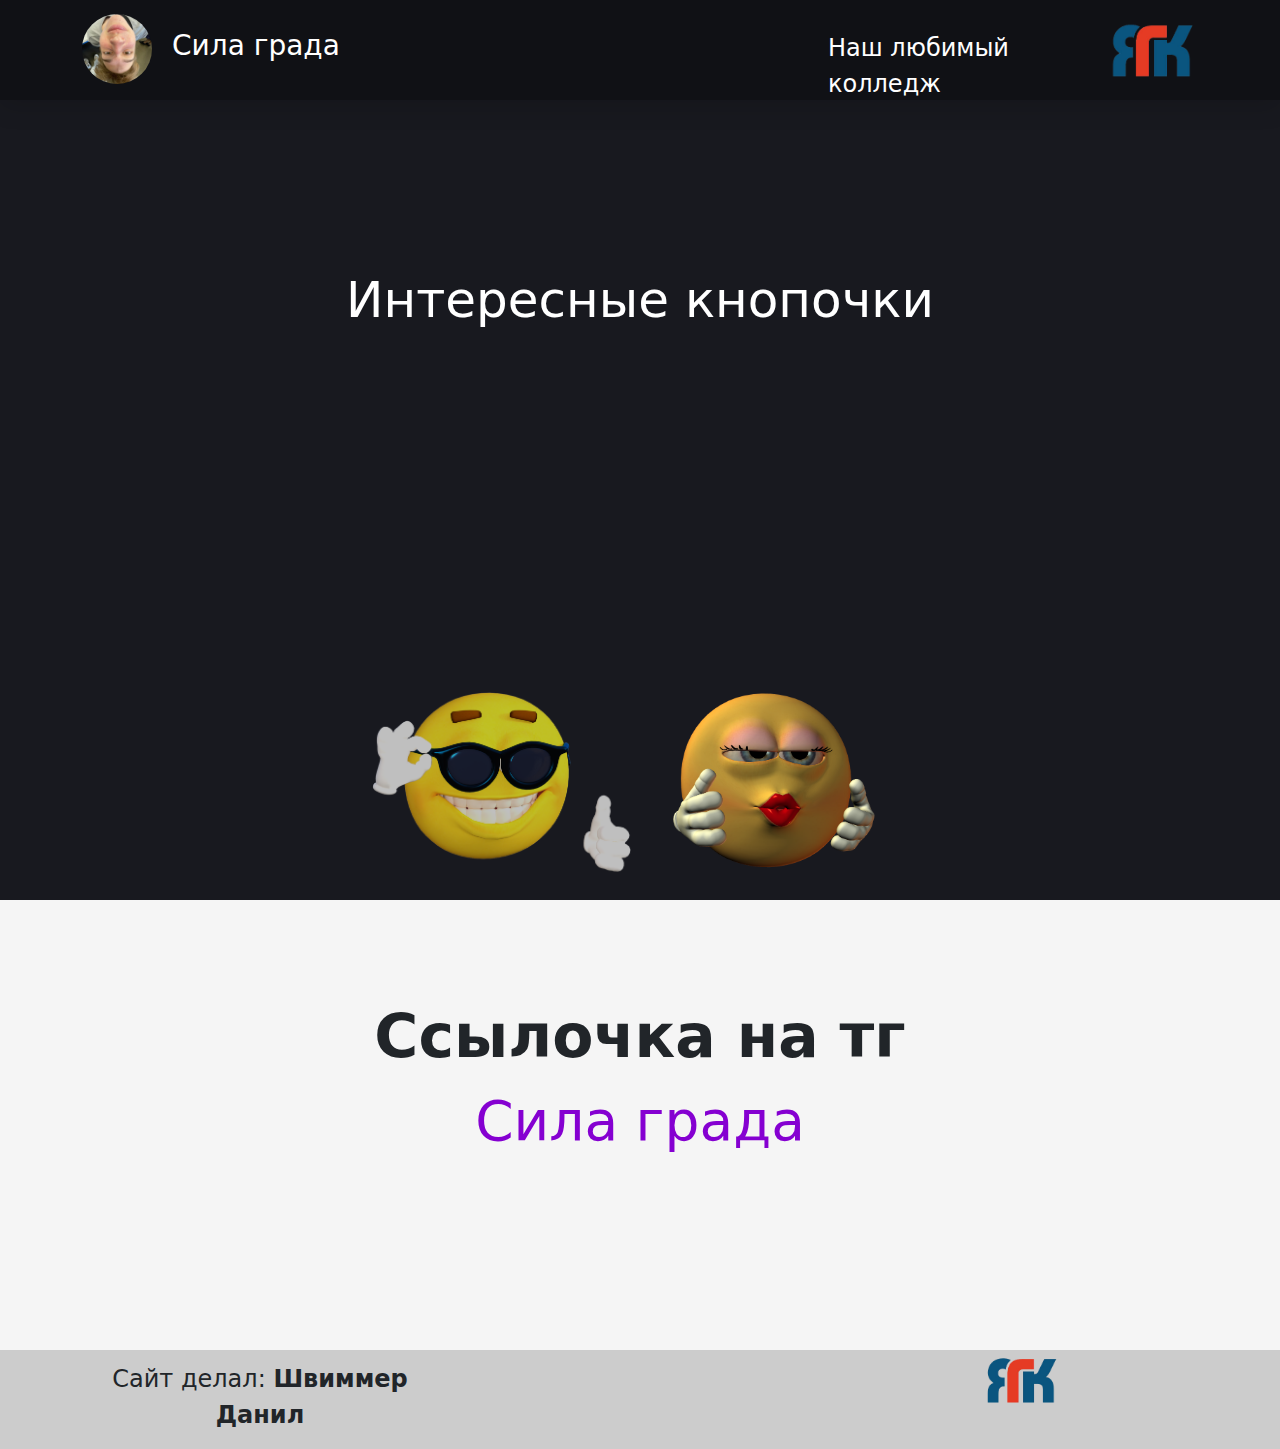
<file: index.html>
<!DOCTYPE html>
<html lang="ru">
<head>
	<meta charset="UTF-8">
	<title>Сила града</title>
	<link rel="stylesheet" href="https://cdn.jsdelivr.net/npm/bootstrap@5.3.2/dist/css/bootstrap.min.css">
	<link rel="stylesheet" href="css/style.css">
	<style>
		.smile img{
			padding-right: 30px;
		}
	</style>
</head>
<body>
	<section class="bgb">
		<header>
			<div class="container">
				<div class="logo">
					<img src="img/logo.jpg" alt="logo">
					<span>Сила града</span>
				</div>
				<div class="college">
					<span>Наш любимый колледж</span>
					<a href="https://ygk.edu.yar.ru/"><img src="img/logoyagk.png" alt=""></a>
				</div>
			</div>
		</header>
		<div class="container">
			<div class="row">
				<div class="button">
					<h1>Интересные <div class="anim">кнопочки</div></h1>
					<iframe width="110" height="200" src="https://www.myinstants.com/instant/s-kh-li-tisha-takaia-10847/embed/" frameborder="0" scrolling="no"></iframe>
					<iframe width="110" height="200" src="https://www.myinstants.com/instant/ia-grazhdanskii-ia-grazhdanskii-80672/embed/" frameborder="0" scrolling="no"></iframe>
					<iframe width="110" height="200" src="https://www.myinstants.com/instant/deg-deg-44362/embed/" frameborder="0" scrolling="no"></iframe>
					<iframe width="110" height="200" src="https://www.myinstants.com/instant/meme/embed/" frameborder="0" scrolling="no"></iframe>
					<iframe width="110" height="200" src="https://www.myinstants.com/instant/whatsapp-bass-boosted-69954/embed/" frameborder="0" scrolling="no"></iframe>
					<div class="closer"></div>
				</div>
			</div>
			<div class="row">
				<div class="smile">
					<a href="second.html"><img src="img/smile.png" alt=""></a>
					<a href="woman.html"><img src="img/woman.png" alt=""></a>
				</div>
			</div>
		</div>
	</section>
	<section class="bgl">
		<div class="site">
			<h2>Ссылочка на тг</h2>
			<div class="src">
				<a href="https://t.me/sila_grada">Сила града</a>
			</div>
		</div>
	</section>
	<footer class="footer">
		<div class="container">
			<div class="row">
				<div class="col-lg-4">
					<p class="footertext">Сайт делал: <strong>Швиммер Данил</strong></p>
				</div>
				<div class="offset-lg-4 col-lg-4">
					<div class="footerlogo">
						<a href="https://ygk.edu.yar.ru/"><img src="img/logoyagk.png" alt=""></a>
					</div>
				</div>
			</div>
		</div>
	</footer>
</body>
</html>
</file>
<file: css/style.css>
/*section{
	height: 100vh;
}*/
header {
  height: 100px;
  background: rgba(0, 0, 0, 0.3);
  -webkit-box-shadow: 0 5px 25px rgba(0, 0, 0, 0.15);
  box-shadow: 0 5px 25px rgba(0, 0, 0, 0.15);
}
.bgl {
  height: 50vh;
  background: #f5f5f5;
}
.bglb {
  height: 950px;
  background: #f5f5f5;
}
.bgb {
  height: 100vh;
  background: #18191f;
}
.bgbig {
  background: #18191f;
  height: 120rem;
}
.header {
  text-align: center;
  padding-top: 40px;
  padding-bottom: 40px;
  font-size: 43px;
  font-weight: bold;
}
.header-light {
  color: #fff;
}
.button {
  margin-top: 170px;
  text-align: center;
  /*iframe{
		transition: 0.2s;
	}
	iframe:hover{
		transform: scaleX(1.3);
	}*/
}
.button h1 {
  padding-bottom: 40px;
  color: #fff;
  font-size: 50px;
}
.site h2 {
  padding-top: 100px;
  text-align: center;
  font-size: 60px;
  font-weight: 800;
}
.src {
  text-align: center;
  font-size: 55px;
}
.src a {
  text-decoration: none;
  font-weight: 200;
  color: #8500D1;
  transition: 0.2s;
}
.src a:hover {
  font-size: 70px;
  color: #620497;
  font-weight: 400;
}
.closer {
  display: inline-block;
  width: 100%;
  height: 100px;
  background: #18191f;
  transform: translateY(-110px);
}
.smile {
  padding-top: 0px;
  text-align: center;
}
.smile img {
  height: 180px;
  padding-right: 30px;
  transition: 0.2s;
}
.smile img:hover {
  transform: scaleX(1.4);
}
.logo {
  display: inline-block;
  min-height: 100px;
  min-width: 460px;
  position: relative;
}
.logo img {
  transform: translateY(20%);
  height: 70px;
  border-radius: 50%;
}
.logo span {
  position: absolute;
  top: 25%;
  padding-left: 20px;
  font-size: 28px;
  color: #fff;
}
.college {
  min-height: 100px;
  float: right;
  position: relative;
}
.college span {
  min-width: 300px;
  position: absolute;
  right: 70px;
  top: 30%;
  font-size: 24px;
  color: #fff;
}
.college img {
  transform: translateY(15px);
  height: 70px;
}
.back-btn {
  text-align: center;
  padding-top: 110px;
}
.back-btn input {
  font-size: 30px;
  color: #fff;
  border: 0;
  border-radius: 7px;
  padding: 10px 60px;
  background: #8500D1;
  transition: 0.2s;
}
.back-btn input:hover {
  background: #620497;
}
/*.backbtn{
	text-align: center;
	text-decoration: none;
	h2{
		padding-top: 160px;
		font-size: 40px;
		color: #8500D1;
	}
}*/
.collage {
  display: inline-block;
  text-align: center;
  padding-top: 30px;
}
.collage img {
  width: 90%;
}
.minicollage {
  text-align: center;
  /*img:hover{
		transform: scale(1.8)
	}*/
}
.minicollage img {
  padding: 0;
  margin: 0;
  height: 280px;
  transition: 0.2s;
}
.menu h2 {
  padding-top: 26px;
  text-align: center;
  font-size: 55px;
  font-weight: bold;
}
.media {
  margin-top: 50px;
}
.medialogo img {
  display: block;
  position: absolute;
  /*object-fit: cover;*/
  height: 100px;
  width: 100px;
  border-radius: 40px;
}
.mediatext {
  position: relative;
  top: 15px;
}
.mediatext p {
  margin-left: 120px;
  font-size: 20px;
}
.mediatext h3 {
  margin-left: 120px;
}
.biobtn {
  float: right;
  transform: translateY(-70px);
  font-size: 20px;
  color: #fff;
  border: 0;
  border-radius: 7px;
  padding: 5px 30px;
  background: #8500D1;
  transition: 0.2s;
}
.biobtn:hover {
  background: #620497;
}
.modal {
  display: none;
  position: fixed;
  left: 0;
  right: 0;
  bottom: 0;
  top: 0;
  width: 100%;
  height: 100%;
  z-index: 9;
  background-color: rgba(0, 0, 0, 0.5);
}
.sliderimg {
  text-align: center;
  margin-left: auto;
  margin-right: auto;
  width: 412px;
}
.popup-form {
  margin-top: 30px;
  padding: 0;
  text-align: justify;
}
.popup-img {
  text-align: center;
}
.popup-img img {
  height: 550px;
}
.popup-close {
  position: absolute;
  top: -25px;
  right: -20px;
  width: 20px;
  text-align: center;
  border: none;
  background-color: transparent;
  font-size: 40px;
  color: #ffffff;
}
.popup-content {
  position: fixed;
  text-align: center;
  left: 50%;
  top: 3%;
  transform: translateX(-50%);
  background-color: #ffffff;
  padding: 40px 70px;
}
.popup-header {
  font-weight: bold;
}
.video {
  text-align: center;
}
.video video {
  height: 530px;
  border-radius: 10px;
}
.footer {
  background: rgba(0, 0, 0, 0.2);
}
.footerlogo {
  text-align: center;
}
.footerlogo img {
  height: 60px;
}
.footertext {
  font-size: 24px;
  text-align: center;
  padding-top: 11px;
}
.fonwoman {
  background: #18191f;
  padding-bottom: 60px;
}
.fonwomanlight {
  background: #f5f5f5;
}
.womanheader {
  text-align: center;
  font-size: 46px;
  padding: 50px 0;
}
.womanbtn {
  text-align: center;
  padding-bottom: 160px;
}
.womanbtn button {
  background: #F1DBEE;
  box-shadow: 4px 4px 8px 0px rgba(34, 60, 80, 0.2);
}
.womanbtn button:hover {
  background: #F2B4EA;
}
.biowomanlogo img {
  padding: 20px;
  height: 290px;
  width: 290px;
  border-radius: 50%;
  object-fit: cover;
}
@media (max-width: 1199px) {
  section {
    height: 140vh;
  }
  .minicollage img {
    height: 202.5px;
  }
  /*.sliderimg{
		position: relative;
		left: 0;
		width: 412px;
	}*/
}
.auto h2 {
  padding: 50px 0;
}
.auto-block {
  background: rgba(0, 0, 0, 0.15);
  border-radius: 15px;
  margin-bottom: 30px;
}
.auto-block p {
  width: 600px;
  display: inline-block;
  padding-top: 40px;
  padding-left: 40px;
  padding-bottom: 40px;
  font-size: 20px;
  vertical-align: top;
}
.auto-block img {
  width: 620px;
  vertical-align: bottom;
  padding-bottom: 40px;
  padding-top: 40px;
}
.toggle-master {
  display: flex;
  flex-direction: column;
  align-items: center;
  justify-content: center;
  height: 100vh;
  overflow: hidden;
  margin: 0;
}
.toggle-container {
  display: flex;
  align-items: center;
  margin: 10px 0;
  width: 220px;
}
.toggle {
  visibility: hidden;
}
.label {
  position: relative;
  background-color: #d0d0d0;
  border-radius: 50px;
  cursor: pointer;
  display: inline-block;
  margin: 0 15px 0;
  width: 80px;
  height: 40px;
}
.toggle:checked + .label {
  background-color: #8e44ad;
}
.ball {
  background: #fff;
  height: 34px;
  width: 34px;
  border-radius: 50%;
  position: absolute;
  top: 3px;
  left: 3px;
  align-items: center;
  justify-content: center;
  animation: slideOff 0.3s linear forwards;
}
.toggle:checked + .label .ball {
  animation: slideOn 0.3s linear forwards;
}
@keyframes slideOn {
  0% {
    transform: translateX(0) scale(1);
  }
  50% {
    transform: translateX(20px) scale(1.2);
  }
  100% {
    transform: translateX(40px) scale(1);
  }
}
@keyframes slideOff {
  0% {
    transform: translateX(40px) scale(1);
  }
  50% {
    transform: translateX(20px) scale(1.2);
  }
  100% {
    transform: translateX(0) scale(1);
  }
}
@media (max-width: 991px) {
  .button iframe {
    display: none !important;
  }
  .minicollage img {
    height: 301px;
  }
  .mediatext p {
    width: 400px;
  }
}
@media (max-width: 767px) {
  .college {
    display: none;
  }
}
/*Анимация заголовка меню*/
span[class^="l"] {
  transition: all 0.3s ease-in-out;
}
.l1 {
  animation: 2.4s letter ease-in-out infinite;
}
.l2 {
  animation: 2.4s letter ease-in-out infinite;
  animation-delay: 0.2s;
}
.l3 {
  animation: 2.4s letter ease-in-out infinite;
  animation-delay: 0.4s;
}
.l4 {
  animation: 2.4s letter ease-in-out infinite;
  animation-delay: 0.6s;
}
.l5 {
  animation: 2.4s letter ease-in-out infinite;
  animation-delay: 0.6s;
}
.l6 {
  animation: 2.4s letter ease-in-out infinite;
  animation-delay: 0.4s;
}
.l7 {
  animation: 2.4s letter ease-in-out infinite;
  animation-delay: 0.2s;
}
.l8 {
  animation: 2.4s letter ease-in-out infinite;
}
@keyframes letter {
  0% {
    font-size: 34px;
    padding-left: 0;
    padding-right: 0;
  }
  50% {
    font-size: 48px;
    color: #eee;
    padding-right: 4px;
    padding-left: 4px;
  }
  100% {
    font-size: 34px;
    padding-left: 0;
    padding-right: 0;
  }
}
/*Анимация заголовка*/
.anim {
  display: inline-block;
  animation: glitch 1s linear infinite;
}
@keyframes glitch {
  2%,
  64% {
    transform: translate(2px, 0) skew(0deg);
  }
  4%,
  60% {
    transform: translate(-2px, 0) skew(0deg);
  }
  62% {
    transform: translate(0, 0) skew(5deg);
  }
}
.anim:before,
.anim:after {
  content: attr(title);
  position: absolute;
  left: 0;
}
.anim:before {
  animation: glitchTop 1s linear infinite;
  clip-path: polygon(0 0, 100% 0, 100% 33%, 0 33%);
  -webkit-clip-path: polygon(0 0, 100% 0, 100% 33%, 0 33%);
}
@keyframes glitchTop {
  2%,
  64% {
    transform: translate(2px, -2px);
  }
  4%,
  60% {
    transform: translate(-2px, 2px);
  }
  62% {
    transform: translate(13px, -1px) skew(-13deg);
  }
}
.anim:after {
  animation: glitchBotom 1.5s linear infinite;
  clip-path: polygon(0 67%, 100% 67%, 100% 100%, 0 100%);
  -webkit-clip-path: polygon(0 67%, 100% 67%, 100% 100%, 0 100%);
}
@keyframes glitchBotom {
  2%,
  64% {
    transform: translate(-2px, 0);
  }
  4%,
  60% {
    transform: translate(-2px, 0);
  }
  62% {
    transform: translate(-22px, 5px) skew(21deg);
  }
}
</file>
